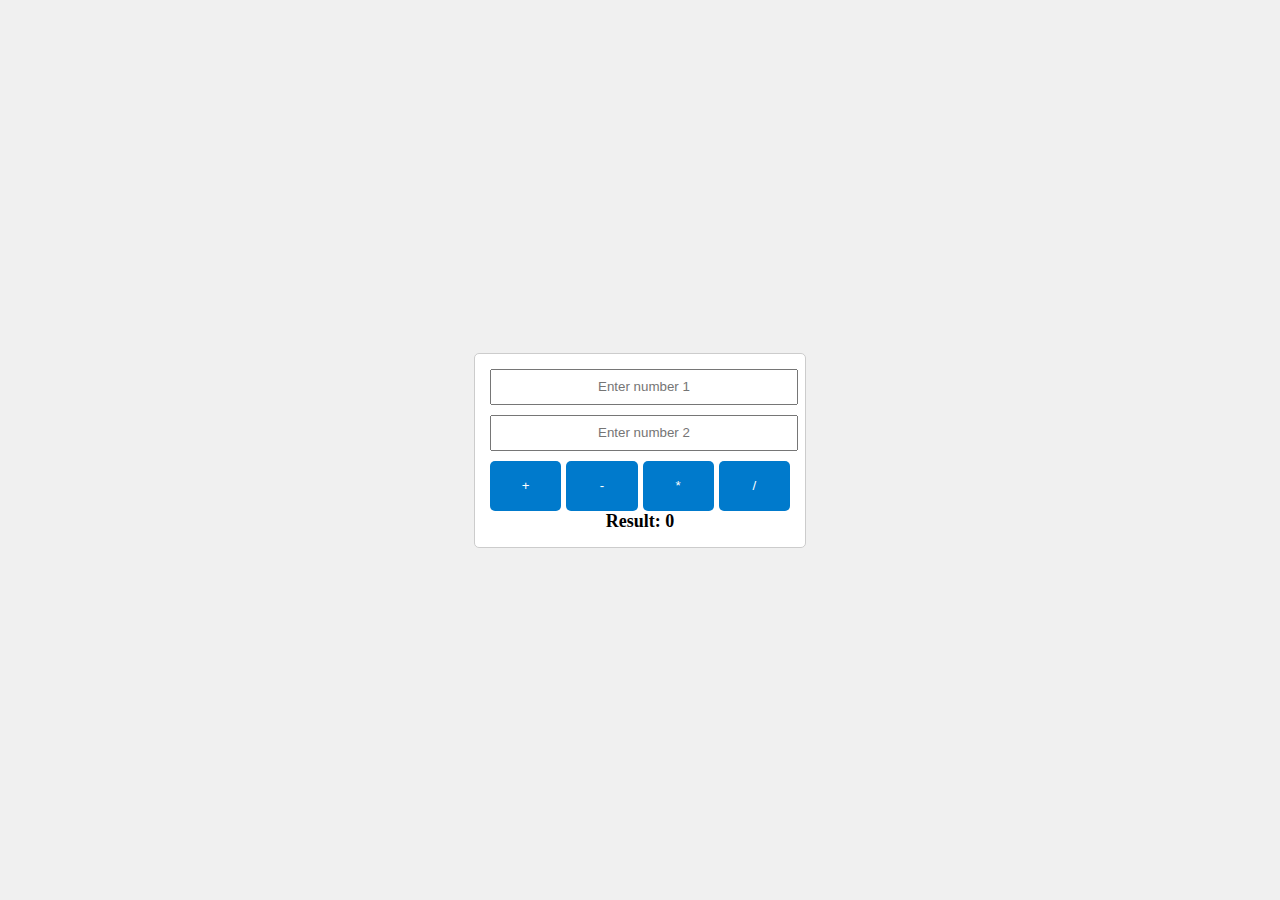
<file: index.html>
<!DOCTYPE html>
<html>
<head>
    <title>Calculator</title>
    <link rel="stylesheet" href="style.css">
</head>
<body>
    <div class="calculator">
        <input type="text" id="num1" class="display" placeholder="Enter number 1">
        <input type="text" id="num2" class="display" placeholder="Enter number 2">
        <div class="buttons">
            <button onclick="add()">+</button>
            <button onclick="subtract()">-</button>
            <button onclick="multiply()">*</button>
            <button onclick="divide()">/</button>
        </div>
        <div class="result">
            Result: <span id="result">0</span>
        </div>
    </div>
    <script src="calculations.js"></script>
</body>
</html>
</file>
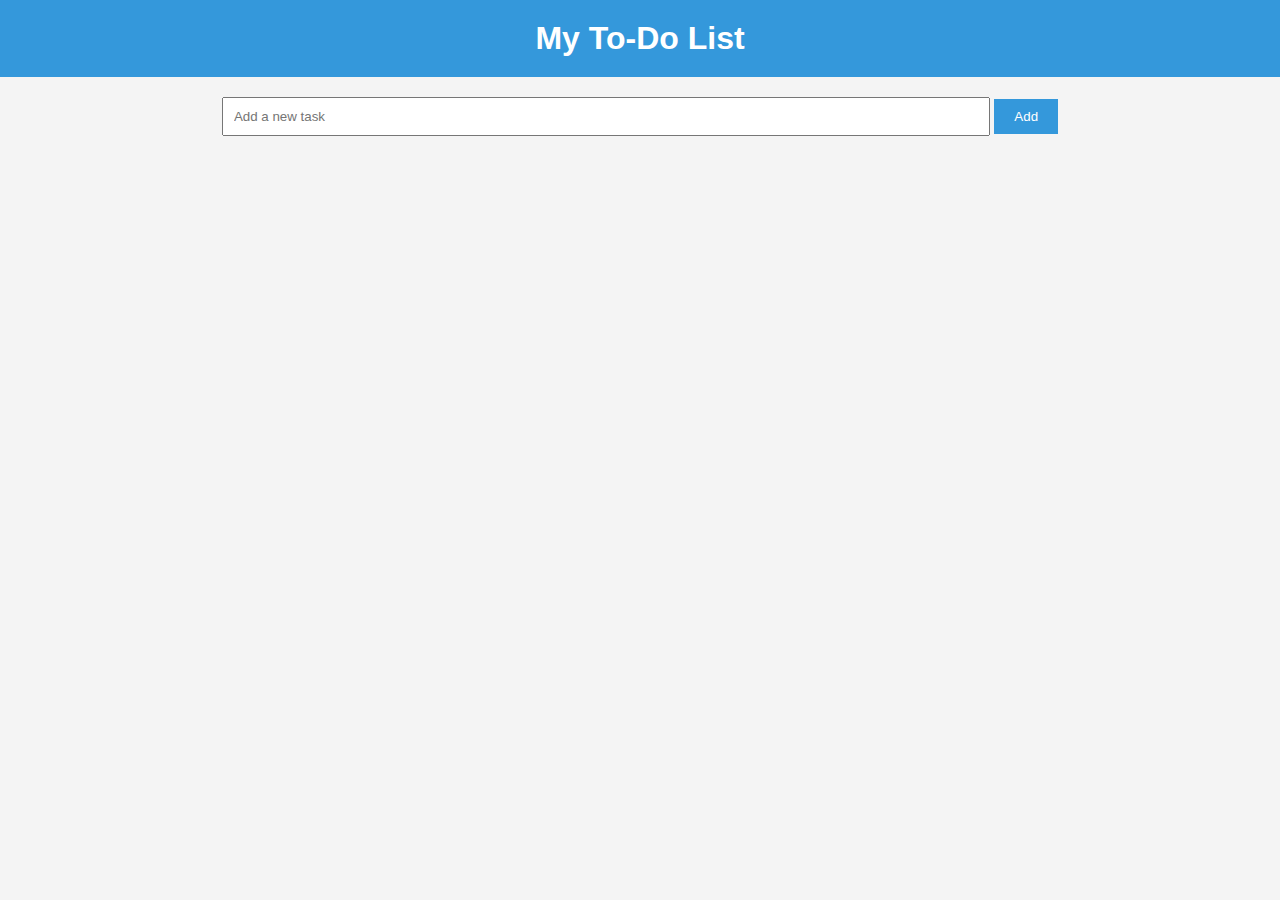
<file: 1.html>
<!DOCTYPE html>
<html lang="en">
<head>
    <meta charset="UTF-8">
    <meta name="viewport" content="width=device-width, initial-scale=1.0">
    <link rel="stylesheet" href="styles.css">
    <title>Simple To-Do List</title>
</head>
<body>
    <h1>My To-Do List</h1>
    <div class="add-task">
        <input type="text" id="task-input" placeholder="Add a new task">
        <button id="add-button">Add</button>
    </div>
    <ul id="task-list"></ul>
    <script src="script.js"></script>
</body>
</html>
</file>
<file: style.css>
body {
    display: flex;
    justify-content: center;
    align-items: center;
    height: 100vh;
    margin: 0;
    background-color: #f0f0f0;
}

.calculator {
    border: 1px solid #ccc;
    border-radius: 5px;
    padding: 15px;
    background-color: #fff;
    text-align: center;
    width: 300px;
}

.display {
    width: 100%;
    margin-bottom: 10px;
    text-align: center;
    height: 30px;
}

.buttons {
    display: grid;
    grid-template-columns: repeat(4, 1fr);
    gap: 5px;
}

button {
    width: 100%;
    height: 50px;
    border: none;
    border-radius: 5px;
    background-color: #007acc;
    color: white;
    cursor: pointer;
}

.result {
    font-weight: bold;
    font-size: 18px;
}
</file>
<file: styles.css>
body {
    font-family: Arial, sans-serif;
    text-align: center;
    margin: 0;
    padding: 0;
    background-color: #f4f4f4;
}

h1 {
    background-color: #3498db;
    color: #fff;
    padding: 20px;
    margin: 0;
}

.add-task {
    margin: 20px;
}

input[type="text"] {
    width: 60%;
    padding: 10px;
}

button {
    padding: 10px 20px;
    background-color: #3498db;
    color: #fff;
    border: none;
    cursor: pointer;
}

ul {
    list-style: none;
    padding: 0;
}

li {
    background-color: #fff;
    padding: 10px;
    margin: 10px;
    border-radius: 5px;
    display: flex;
    justify-content: space-between;
    align-items: center;
}

button.edit-button, button.delete-button {
    background-color: #ff4500;
    color: #fff;
    border: none;
    margin: 0 5px;
    cursor: pointer;
}
</file>
